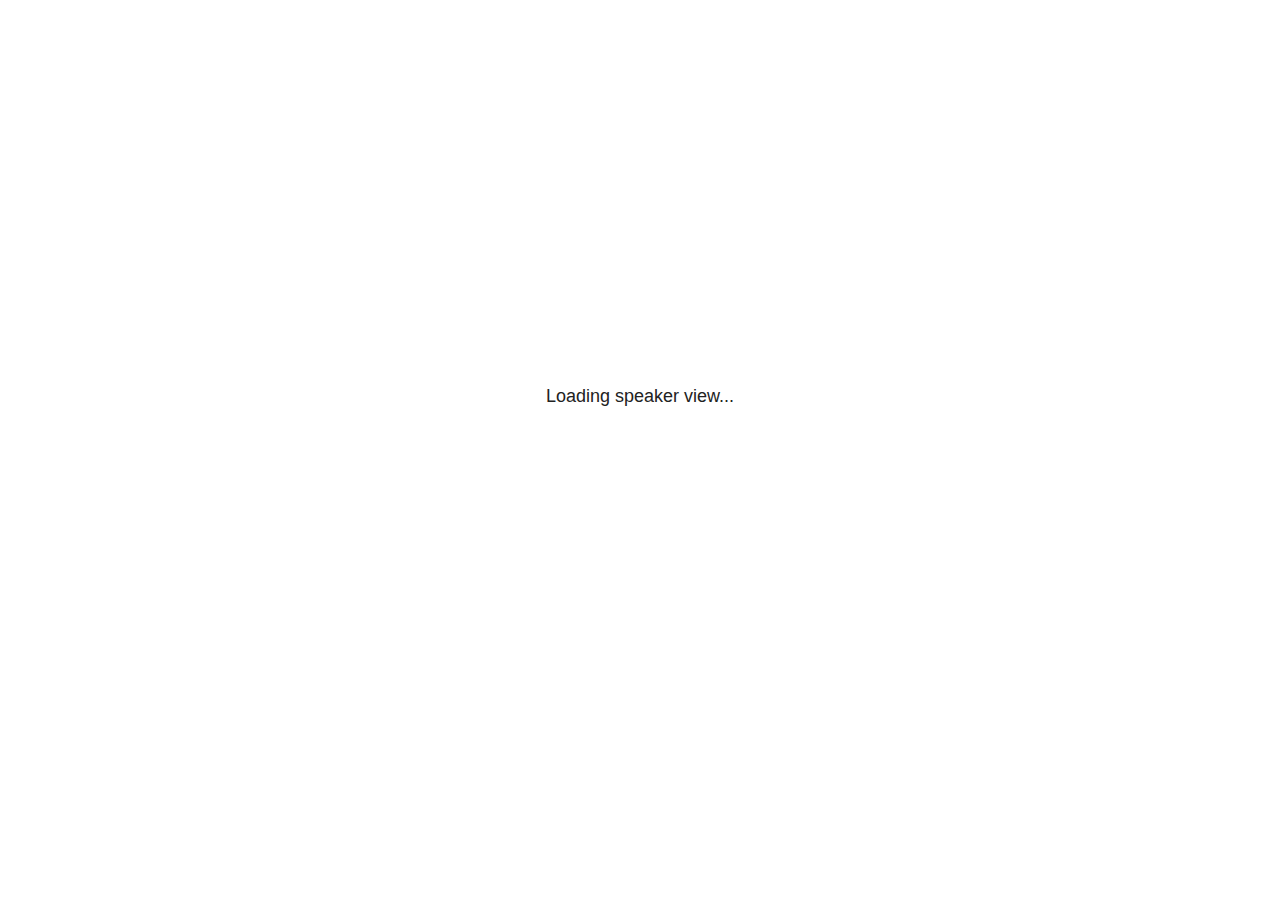
<file: slides/plugin/notes/speaker-view.html>
<html lang="en">
	<head>
		<meta charset="utf-8">

		<title>reveal.js - Speaker View</title>

		<style>
			body {
				font-family: Helvetica;
				font-size: 18px;
			}

			#current-slide,
			#upcoming-slide,
			#speaker-controls {
				padding: 6px;
				box-sizing: border-box;
				-moz-box-sizing: border-box;
			}

			#current-slide iframe,
			#upcoming-slide iframe {
				width: 100%;
				height: 100%;
				border: 1px solid #ddd;
			}

			#current-slide .label,
			#upcoming-slide .label {
				position: absolute;
				top: 10px;
				left: 10px;
				z-index: 2;
			}

			#connection-status {
				position: absolute;
				top: 0;
				left: 0;
				width: 100%;
				height: 100%;
				z-index: 20;
				padding: 30% 20% 20% 20%;
				font-size: 18px;
				color: #222;
				background: #fff;
				text-align: center;
				box-sizing: border-box;
				line-height: 1.4;
			}

			.overlay-element {
				height: 34px;
				line-height: 34px;
				padding: 0 10px;
				text-shadow: none;
				background: rgba( 220, 220, 220, 0.8 );
				color: #222;
				font-size: 14px;
			}

			.overlay-element.interactive:hover {
				background: rgba( 220, 220, 220, 1 );
			}

			#current-slide {
				position: absolute;
				width: 60%;
				height: 100%;
				top: 0;
				left: 0;
				padding-right: 0;
			}

			#upcoming-slide {
				position: absolute;
				width: 40%;
				height: 40%;
				right: 0;
				top: 0;
			}

			/* Speaker controls */
			#speaker-controls {
				position: absolute;
				top: 40%;
				right: 0;
				width: 40%;
				height: 60%;
				overflow: auto;
				font-size: 18px;
			}

				.speaker-controls-time.hidden,
				.speaker-controls-notes.hidden {
					display: none;
				}

				.speaker-controls-time .label,
				.speaker-controls-pace .label,
				.speaker-controls-notes .label {
					text-transform: uppercase;
					font-weight: normal;
					font-size: 0.66em;
					color: #666;
					margin: 0;
				}

				.speaker-controls-time, .speaker-controls-pace {
					border-bottom: 1px solid rgba( 200, 200, 200, 0.5 );
					margin-bottom: 10px;
					padding: 10px 16px;
					padding-bottom: 20px;
					cursor: pointer;
				}

				.speaker-controls-time .reset-button {
					opacity: 0;
					float: right;
					color: #666;
					text-decoration: none;
				}
				.speaker-controls-time:hover .reset-button {
					opacity: 1;
				}

				.speaker-controls-time .timer,
				.speaker-controls-time .clock {
					width: 50%;
				}

				.speaker-controls-time .timer,
				.speaker-controls-time .clock,
				.speaker-controls-time .pacing .hours-value,
				.speaker-controls-time .pacing .minutes-value,
				.speaker-controls-time .pacing .seconds-value {
					font-size: 1.9em;
				}

				.speaker-controls-time .timer {
					float: left;
				}

				.speaker-controls-time .clock {
					float: right;
					text-align: right;
				}

				.speaker-controls-time span.mute {
					opacity: 0.3;
				}

				.speaker-controls-time .pacing-title {
					margin-top: 5px;
				}

				.speaker-controls-time .pacing.ahead {
					color: blue;
				}

				.speaker-controls-time .pacing.on-track {
					color: green;
				}

				.speaker-controls-time .pacing.behind {
					color: red;
				}

				.speaker-controls-notes {
					padding: 10px 16px;
				}

				.speaker-controls-notes .value {
					margin-top: 5px;
					line-height: 1.4;
					font-size: 1.2em;
				}

			/* Layout selector */
			#speaker-layout {
				position: absolute;
				top: 10px;
				right: 10px;
				color: #222;
				z-index: 10;
			}
				#speaker-layout select {
					position: absolute;
					width: 100%;
					height: 100%;
					top: 0;
					left: 0;
					border: 0;
					box-shadow: 0;
					cursor: pointer;
					opacity: 0;

					font-size: 1em;
					background-color: transparent;

					-moz-appearance: none;
					-webkit-appearance: none;
					-webkit-tap-highlight-color: rgba(0, 0, 0, 0);
				}

				#speaker-layout select:focus {
					outline: none;
					box-shadow: none;
				}

			.clear {
				clear: both;
			}

			/* Speaker layout: Wide */
			body[data-speaker-layout="wide"] #current-slide,
			body[data-speaker-layout="wide"] #upcoming-slide {
				width: 50%;
				height: 45%;
				padding: 6px;
			}

			body[data-speaker-layout="wide"] #current-slide {
				top: 0;
				left: 0;
			}

			body[data-speaker-layout="wide"] #upcoming-slide {
				top: 0;
				left: 50%;
			}

			body[data-speaker-layout="wide"] #speaker-controls {
				top: 45%;
				left: 0;
				width: 100%;
				height: 50%;
				font-size: 1.25em;
			}

			/* Speaker layout: Tall */
			body[data-speaker-layout="tall"] #current-slide,
			body[data-speaker-layout="tall"] #upcoming-slide {
				width: 45%;
				height: 50%;
				padding: 6px;
			}

			body[data-speaker-layout="tall"] #current-slide {
				top: 0;
				left: 0;
			}

			body[data-speaker-layout="tall"] #upcoming-slide {
				top: 50%;
				left: 0;
			}

			body[data-speaker-layout="tall"] #speaker-controls {
				padding-top: 40px;
				top: 0;
				left: 45%;
				width: 55%;
				height: 100%;
				font-size: 1.25em;
			}

			/* Speaker layout: Notes only */
			body[data-speaker-layout="notes-only"] #current-slide,
			body[data-speaker-layout="notes-only"] #upcoming-slide {
				display: none;
			}

			body[data-speaker-layout="notes-only"] #speaker-controls {
				padding-top: 40px;
				top: 0;
				left: 0;
				width: 100%;
				height: 100%;
				font-size: 1.25em;
			}

			@media screen and (max-width: 1080px) {
				body[data-speaker-layout="default"] #speaker-controls {
					font-size: 16px;
				}
			}

			@media screen and (max-width: 900px) {
				body[data-speaker-layout="default"] #speaker-controls {
					font-size: 14px;
				}
			}

			@media screen and (max-width: 800px) {
				body[data-speaker-layout="default"] #speaker-controls {
					font-size: 12px;
				}
			}

		</style>
	</head>

	<body>

		<div id="connection-status">Loading speaker view...</div>

		<div id="current-slide"></div>
		<div id="upcoming-slide"><span class="overlay-element label">Upcoming</span></div>
		<div id="speaker-controls">
			<div class="speaker-controls-time">
				<h4 class="label">Time <span class="reset-button">Click to Reset</span></h4>
				<div class="clock">
					<span class="clock-value">0:00 AM</span>
				</div>
				<div class="timer">
					<span class="hours-value">00</span><span class="minutes-value">:00</span><span class="seconds-value">:00</span>
				</div>
				<div class="clear"></div>

				<h4 class="label pacing-title" style="display: none">Pacing – Time to finish current slide</h4>
				<div class="pacing" style="display: none">
					<span class="hours-value">00</span><span class="minutes-value">:00</span><span class="seconds-value">:00</span>
				</div>
			</div>

			<div class="speaker-controls-notes hidden">
				<h4 class="label">Notes</h4>
				<div class="value"></div>
			</div>
		</div>
		<div id="speaker-layout" class="overlay-element interactive">
			<span class="speaker-layout-label"></span>
			<select class="speaker-layout-dropdown"></select>
		</div>

		<script>

			(function() {

				var notes,
					notesValue,
					currentState,
					currentSlide,
					upcomingSlide,
					layoutLabel,
					layoutDropdown,
					pendingCalls = {},
					lastRevealApiCallId = 0,
					connected = false;

				var SPEAKER_LAYOUTS = {
					'default': 'Default',
					'wide': 'Wide',
					'tall': 'Tall',
					'notes-only': 'Notes only'
				};

				setupLayout();

				var connectionStatus = document.querySelector( '#connection-status' );
				var connectionTimeout = setTimeout( function() {
					connectionStatus.innerHTML = 'Error connecting to main window.<br>Please try closing and reopening the speaker view.';
				}, 5000 );

				window.addEventListener( 'message', function( event ) {

					clearTimeout( connectionTimeout );
					connectionStatus.style.display = 'none';

					var data = JSON.parse( event.data );

					// The overview mode is only useful to the reveal.js instance
					// where navigation occurs so we don't sync it
					if( data.state ) delete data.state.overview;

					// Messages sent by the notes plugin inside of the main window
					if( data && data.namespace === 'reveal-notes' ) {
						if( data.type === 'connect' ) {
							handleConnectMessage( data );
						}
						else if( data.type === 'state' ) {
							handleStateMessage( data );
						}
						else if( data.type === 'return' ) {
							pendingCalls[data.callId](data.result);
							delete pendingCalls[data.callId];
						}
					}
					// Messages sent by the reveal.js inside of the current slide preview
					else if( data && data.namespace === 'reveal' ) {
						if( /ready/.test( data.eventName ) ) {
							// Send a message back to notify that the handshake is complete
							window.opener.postMessage( JSON.stringify({ namespace: 'reveal-notes', type: 'connected'} ), '*' );
						}
						else if( /slidechanged|fragmentshown|fragmenthidden|paused|resumed/.test( data.eventName ) && currentState !== JSON.stringify( data.state ) ) {

							window.opener.postMessage( JSON.stringify({ method: 'setState', args: [ data.state ]} ), '*' );

						}
					}

				} );

				/**
				 * Asynchronously calls the Reveal.js API of the main frame.
				 */
				function callRevealApi( methodName, methodArguments, callback ) {

					var callId = ++lastRevealApiCallId;
					pendingCalls[callId] = callback;
					window.opener.postMessage( JSON.stringify( {
						namespace: 'reveal-notes',
						type: 'call',
						callId: callId,
						methodName: methodName,
						arguments: methodArguments
					} ), '*' );

				}

				/**
				 * Called when the main window is trying to establish a
				 * connection.
				 */
				function handleConnectMessage( data ) {

					if( connected === false ) {
						connected = true;

						setupIframes( data );
						setupKeyboard();
						setupNotes();
						setupTimer();
					}

				}

				/**
				 * Called when the main window sends an updated state.
				 */
				function handleStateMessage( data ) {

					// Store the most recently set state to avoid circular loops
					// applying the same state
					currentState = JSON.stringify( data.state );

					// No need for updating the notes in case of fragment changes
					if ( data.notes ) {
						notes.classList.remove( 'hidden' );
						notesValue.style.whiteSpace = data.whitespace;
						if( data.markdown ) {
							notesValue.innerHTML = marked( data.notes );
						}
						else {
							notesValue.innerHTML = data.notes;
						}
					}
					else {
						notes.classList.add( 'hidden' );
					}

					// Update the note slides
					currentSlide.contentWindow.postMessage( JSON.stringify({ method: 'setState', args: [ data.state ] }), '*' );
					upcomingSlide.contentWindow.postMessage( JSON.stringify({ method: 'setState', args: [ data.state ] }), '*' );
					upcomingSlide.contentWindow.postMessage( JSON.stringify({ method: 'next' }), '*' );

				}

				// Limit to max one state update per X ms
				handleStateMessage = debounce( handleStateMessage, 200 );

				/**
				 * Forward keyboard events to the current slide window.
				 * This enables keyboard events to work even if focus
				 * isn't set on the current slide iframe.
				 *
				 * Block F5 default handling, it reloads and disconnects
				 * the speaker notes window.
				 */
				function setupKeyboard() {

					document.addEventListener( 'keydown', function( event ) {
						if( event.keyCode === 116 || ( event.metaKey && event.keyCode === 82 ) ) {
							event.preventDefault();
							return false;
						}
						currentSlide.contentWindow.postMessage( JSON.stringify({ method: 'triggerKey', args: [ event.keyCode ] }), '*' );
					} );

				}

				/**
				 * Creates the preview iframes.
				 */
				function setupIframes( data ) {

					var params = [
						'receiver',
						'progress=false',
						'history=false',
						'transition=none',
						'autoSlide=0',
						'backgroundTransition=none'
					].join( '&' );

					var urlSeparator = /\?/.test(data.url) ? '&' : '?';
					var hash = '#/' + data.state.indexh + '/' + data.state.indexv;
					var currentURL = data.url + urlSeparator + params + '&postMessageEvents=true' + hash;
					var upcomingURL = data.url + urlSeparator + params + '&controls=false' + hash;

					currentSlide = document.createElement( 'iframe' );
					currentSlide.setAttribute( 'width', 1280 );
					currentSlide.setAttribute( 'height', 1024 );
					currentSlide.setAttribute( 'src', currentURL );
					document.querySelector( '#current-slide' ).appendChild( currentSlide );

					upcomingSlide = document.createElement( 'iframe' );
					upcomingSlide.setAttribute( 'width', 640 );
					upcomingSlide.setAttribute( 'height', 512 );
					upcomingSlide.setAttribute( 'src', upcomingURL );
					document.querySelector( '#upcoming-slide' ).appendChild( upcomingSlide );

				}

				/**
				 * Setup the notes UI.
				 */
				function setupNotes() {

					notes = document.querySelector( '.speaker-controls-notes' );
					notesValue = document.querySelector( '.speaker-controls-notes .value' );

				}

				function getTimings( callback ) {

					callRevealApi( 'getSlidesAttributes', [], function ( slideAttributes ) {
						callRevealApi( 'getConfig', [], function ( config ) {
							var totalTime = config.totalTime;
							var minTimePerSlide = config.minimumTimePerSlide || 0;
							var defaultTiming = config.defaultTiming;
							if ((defaultTiming == null) && (totalTime == null)) {
								callback(null);
								return;
							}
							// Setting totalTime overrides defaultTiming
							if (totalTime) {
								defaultTiming = 0;
							}
							var timings = [];
							for ( var i in slideAttributes ) {
								var slide = slideAttributes[ i ];
								var timing = defaultTiming;
								if( slide.hasOwnProperty( 'data-timing' )) {
									var t = slide[ 'data-timing' ];
									timing = parseInt(t);
									if( isNaN(timing) ) {
										console.warn("Could not parse timing '" + t + "' of slide " + i + "; using default of " + defaultTiming);
										timing = defaultTiming;
									}
								}
								timings.push(timing);
							}
							if ( totalTime ) {
								// After we've allocated time to individual slides, we summarize it and
								// subtract it from the total time
								var remainingTime = totalTime - timings.reduce( function(a, b) { return a + b; }, 0 );
								// The remaining time is divided by the number of slides that have 0 seconds
								// allocated at the moment, giving the average time-per-slide on the remaining slides
								var remainingSlides = (timings.filter( function(x) { return x == 0 }) ).length
								var timePerSlide = Math.round( remainingTime / remainingSlides, 0 )
								// And now we replace every zero-value timing with that average
								timings = timings.map( function(x) { return (x==0 ? timePerSlide : x) } );
							}
							var slidesUnderMinimum = timings.filter( function(x) { return (x < minTimePerSlide) } ).length
							if ( slidesUnderMinimum ) {
								message = "The pacing time for " + slidesUnderMinimum + " slide(s) is under the configured minimum of " + minTimePerSlide + " seconds. Check the data-timing attribute on individual slides, or consider increasing the totalTime or minimumTimePerSlide configuration options (or removing some slides).";
								alert(message);
							}
							callback( timings );
						} );
					} );

				}

				/**
				 * Return the number of seconds allocated for presenting
				 * all slides up to and including this one.
				 */
				function getTimeAllocated( timings, callback ) {

					callRevealApi( 'getSlidePastCount', [], function ( currentSlide ) {
						var allocated = 0;
						for (var i in timings.slice(0, currentSlide + 1)) {
							allocated += timings[i];
						}
						callback( allocated );
					} );

				}

				/**
				 * Create the timer and clock and start updating them
				 * at an interval.
				 */
				function setupTimer() {

					var start = new Date(),
					timeEl = document.querySelector( '.speaker-controls-time' ),
					clockEl = timeEl.querySelector( '.clock-value' ),
					hoursEl = timeEl.querySelector( '.hours-value' ),
					minutesEl = timeEl.querySelector( '.minutes-value' ),
					secondsEl = timeEl.querySelector( '.seconds-value' ),
					pacingTitleEl = timeEl.querySelector( '.pacing-title' ),
					pacingEl = timeEl.querySelector( '.pacing' ),
					pacingHoursEl = pacingEl.querySelector( '.hours-value' ),
					pacingMinutesEl = pacingEl.querySelector( '.minutes-value' ),
					pacingSecondsEl = pacingEl.querySelector( '.seconds-value' );

					var timings = null;
					getTimings( function ( _timings ) {

						timings = _timings;
						if (_timings !== null) {
							pacingTitleEl.style.removeProperty('display');
							pacingEl.style.removeProperty('display');
						}

						// Update once directly
						_updateTimer();

						// Then update every second
						setInterval( _updateTimer, 1000 );

					} );


					function _resetTimer() {

						if (timings == null) {
							start = new Date();
							_updateTimer();
						}
						else {
							// Reset timer to beginning of current slide
							getTimeAllocated( timings, function ( slideEndTimingSeconds ) {
								var slideEndTiming = slideEndTimingSeconds * 1000;
								callRevealApi( 'getSlidePastCount', [], function ( currentSlide ) {
									var currentSlideTiming = timings[currentSlide] * 1000;
									var previousSlidesTiming = slideEndTiming - currentSlideTiming;
									var now = new Date();
									start = new Date(now.getTime() - previousSlidesTiming);
									_updateTimer();
								} );
							} );
						}

					}

					timeEl.addEventListener( 'click', function() {
						_resetTimer();
						return false;
					} );

					function _displayTime( hrEl, minEl, secEl, time) {

						var sign = Math.sign(time) == -1 ? "-" : "";
						time = Math.abs(Math.round(time / 1000));
						var seconds = time % 60;
						var minutes = Math.floor( time / 60 ) % 60 ;
						var hours = Math.floor( time / ( 60 * 60 )) ;
						hrEl.innerHTML = sign + zeroPadInteger( hours );
						if (hours == 0) {
							hrEl.classList.add( 'mute' );
						}
						else {
							hrEl.classList.remove( 'mute' );
						}
						minEl.innerHTML = ':' + zeroPadInteger( minutes );
						if (hours == 0 && minutes == 0) {
							minEl.classList.add( 'mute' );
						}
						else {
							minEl.classList.remove( 'mute' );
						}
						secEl.innerHTML = ':' + zeroPadInteger( seconds );
					}

					function _updateTimer() {

						var diff, hours, minutes, seconds,
						now = new Date();

						diff = now.getTime() - start.getTime();

						clockEl.innerHTML = now.toLocaleTimeString( 'en-US', { hour12: true, hour: '2-digit', minute:'2-digit' } );
						_displayTime( hoursEl, minutesEl, secondsEl, diff );
						if (timings !== null) {
							_updatePacing(diff);
						}

					}

					function _updatePacing(diff) {

						getTimeAllocated( timings, function ( slideEndTimingSeconds ) {
							var slideEndTiming = slideEndTimingSeconds * 1000;

							callRevealApi( 'getSlidePastCount', [], function ( currentSlide ) {
								var currentSlideTiming = timings[currentSlide] * 1000;
								var timeLeftCurrentSlide = slideEndTiming - diff;
								if (timeLeftCurrentSlide < 0) {
									pacingEl.className = 'pacing behind';
								}
								else if (timeLeftCurrentSlide < currentSlideTiming) {
									pacingEl.className = 'pacing on-track';
								}
								else {
									pacingEl.className = 'pacing ahead';
								}
								_displayTime( pacingHoursEl, pacingMinutesEl, pacingSecondsEl, timeLeftCurrentSlide );
							} );
						} );
					}

				}

				/**
				 * Sets up the speaker view layout and layout selector.
				 */
				function setupLayout() {

					layoutDropdown = document.querySelector( '.speaker-layout-dropdown' );
					layoutLabel = document.querySelector( '.speaker-layout-label' );

					// Render the list of available layouts
					for( var id in SPEAKER_LAYOUTS ) {
						var option = document.createElement( 'option' );
						option.setAttribute( 'value', id );
						option.textContent = SPEAKER_LAYOUTS[ id ];
						layoutDropdown.appendChild( option );
					}

					// Monitor the dropdown for changes
					layoutDropdown.addEventListener( 'change', function( event ) {

						setLayout( layoutDropdown.value );

					}, false );

					// Restore any currently persisted layout
					setLayout( getLayout() );

				}

				/**
				 * Sets a new speaker view layout. The layout is persisted
				 * in local storage.
				 */
				function setLayout( value ) {

					var title = SPEAKER_LAYOUTS[ value ];

					layoutLabel.innerHTML = 'Layout' + ( title ? ( ': ' + title ) : '' );
					layoutDropdown.value = value;

					document.body.setAttribute( 'data-speaker-layout', value );

					// Persist locally
					if( supportsLocalStorage() ) {
						window.localStorage.setItem( 'reveal-speaker-layout', value );
					}

				}

				/**
				 * Returns the ID of the most recently set speaker layout
				 * or our default layout if none has been set.
				 */
				function getLayout() {

					if( supportsLocalStorage() ) {
						var layout = window.localStorage.getItem( 'reveal-speaker-layout' );
						if( layout ) {
							return layout;
						}
					}

					// Default to the first record in the layouts hash
					for( var id in SPEAKER_LAYOUTS ) {
						return id;
					}

				}

				function supportsLocalStorage() {

					try {
						localStorage.setItem('test', 'test');
						localStorage.removeItem('test');
						return true;
					}
					catch( e ) {
						return false;
					}

				}

				function zeroPadInteger( num ) {

					var str = '00' + parseInt( num );
					return str.substring( str.length - 2 );

				}

				/**
				 * Limits the frequency at which a function can be called.
				 */
				function debounce( fn, ms ) {

					var lastTime = 0,
						timeout;

					return function() {

						var args = arguments;
						var context = this;

						clearTimeout( timeout );

						var timeSinceLastCall = Date.now() - lastTime;
						if( timeSinceLastCall > ms ) {
							fn.apply( context, args );
							lastTime = Date.now();
						}
						else {
							timeout = setTimeout( function() {
								fn.apply( context, args );
								lastTime = Date.now();
							}, ms - timeSinceLastCall );
						}

					}

				}

			})();

		</script>
	</body>
</html>
</file>
